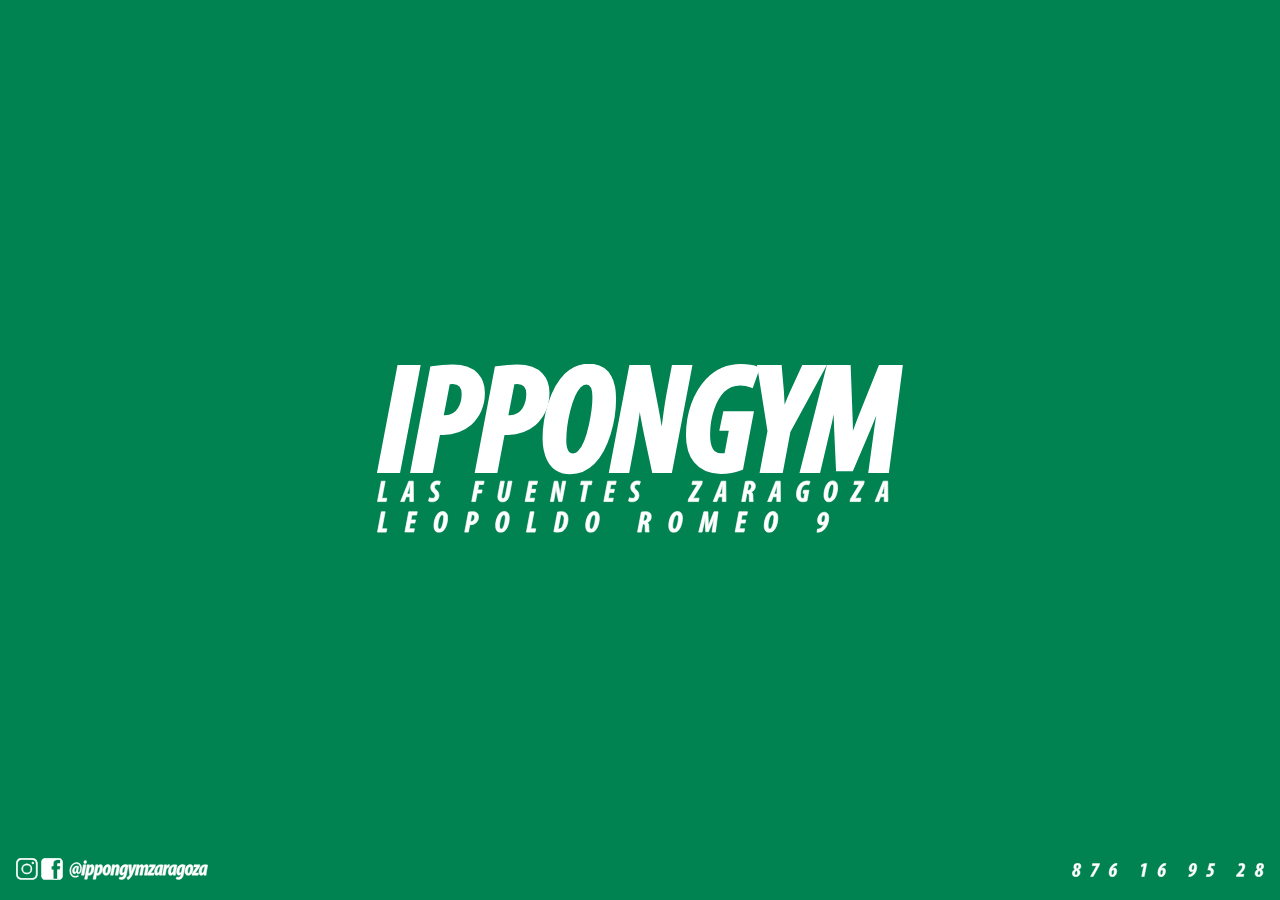
<file: index.html>
<!DOCTYPE html>
<html lang="en">
<head>
    <meta charset="UTF-8">
    <meta name="viewport" content="width=device-width, initial-scale=1.0">
    <meta name="theme-color" content="rgba(0,131,81,1)"> <!-- Para teñir el encabezado y barra de búsqueda en android -->
    <meta name="viewport" content="width=device-width, initial-scale=1">
    <meta name="description" content="Gimnasio de karate y actividades dirigidas en Zaragoza, en el barrio de las fuentes. Trato personalizado, profesionales experimentados. Actividades dirigidas con horarios amplios para adaptarse a tus necesidades. Karate profesional impartido por campeones de España, karate infantil, karate para adultos, participación en campeonatos. ¡Visítanos!.">
    <!-- Prevenimos zoom -->
    <meta name="viewport" content="width=device-width, initial-scale=1.0"><!--, user-scalable=no"-->
    <!-- Global site tag (gtag.js) - Google Analytics -->
    <script async src="https://www.googletagmanager.com/gtag/js?id=UA-175178554-1"></script>
    <script>
    window.dataLayer = window.dataLayer || [];
    function gtag(){dataLayer.push(arguments);}
    gtag('js', new Date());

    gtag('config', 'UA-175178554-1');
    </script>

    <link rel="icon" href="./images/favicon.svg" type="image/svg+xml" >
    <title>IPPONGYM</title>
    <style>
        * {
            background-color: rgb(0, 131, 81);
        }
        body,
        html {
            height: 100%;
            margin: 0;
            padding: 0;
        }
        footer {
            bottom: 0;
            display: flex;
            max-height: 100px;
            position: absolute;
            width: 100%;
        }
        .footer-wrps {
            flex: 1 1 50%;
        }
        .footer-wrps img {
            max-width: 30%;
            margin: 1rem;
        }
        #wrp-logo {
            left: 50%;
            margin: auto;
            position: absolute;
            text-align: center;
            top: 50%;
            transform: translate(-50%, -50%);
            width: calc(300px + (600 - 300) * ((100vw - 300px) / (1600 - 300))); /* minsize + (max-min) * (maxvw - minvw) * (maxpx - minpx) */
        }
        #wrp-phone {
            margin-top: .3rem;
        }
        #wrp-phone img {
            float: right;
        }
        @media screen and (max-width: 860px) {
            .footer-wrps img {
                max-width: 60%;
            }
        }
    </style>
</head>
<body>
    <div id="wrp-logo">
        <img src="images/logo_1.svg" alt="images/svg+xml">
    </div>
    <footer>
        <div class="footer-wrps" id="wrp-rrss">
            <img src="images/rrss.svg" alt="images/svg+xml">
        </div>
        <div class="footer-wrps" id="wrp-phone">
            <img src="images/phone.svg" alt="images/svg+xml">
        </div>
    </footer>
</body>
</html>
</file>
